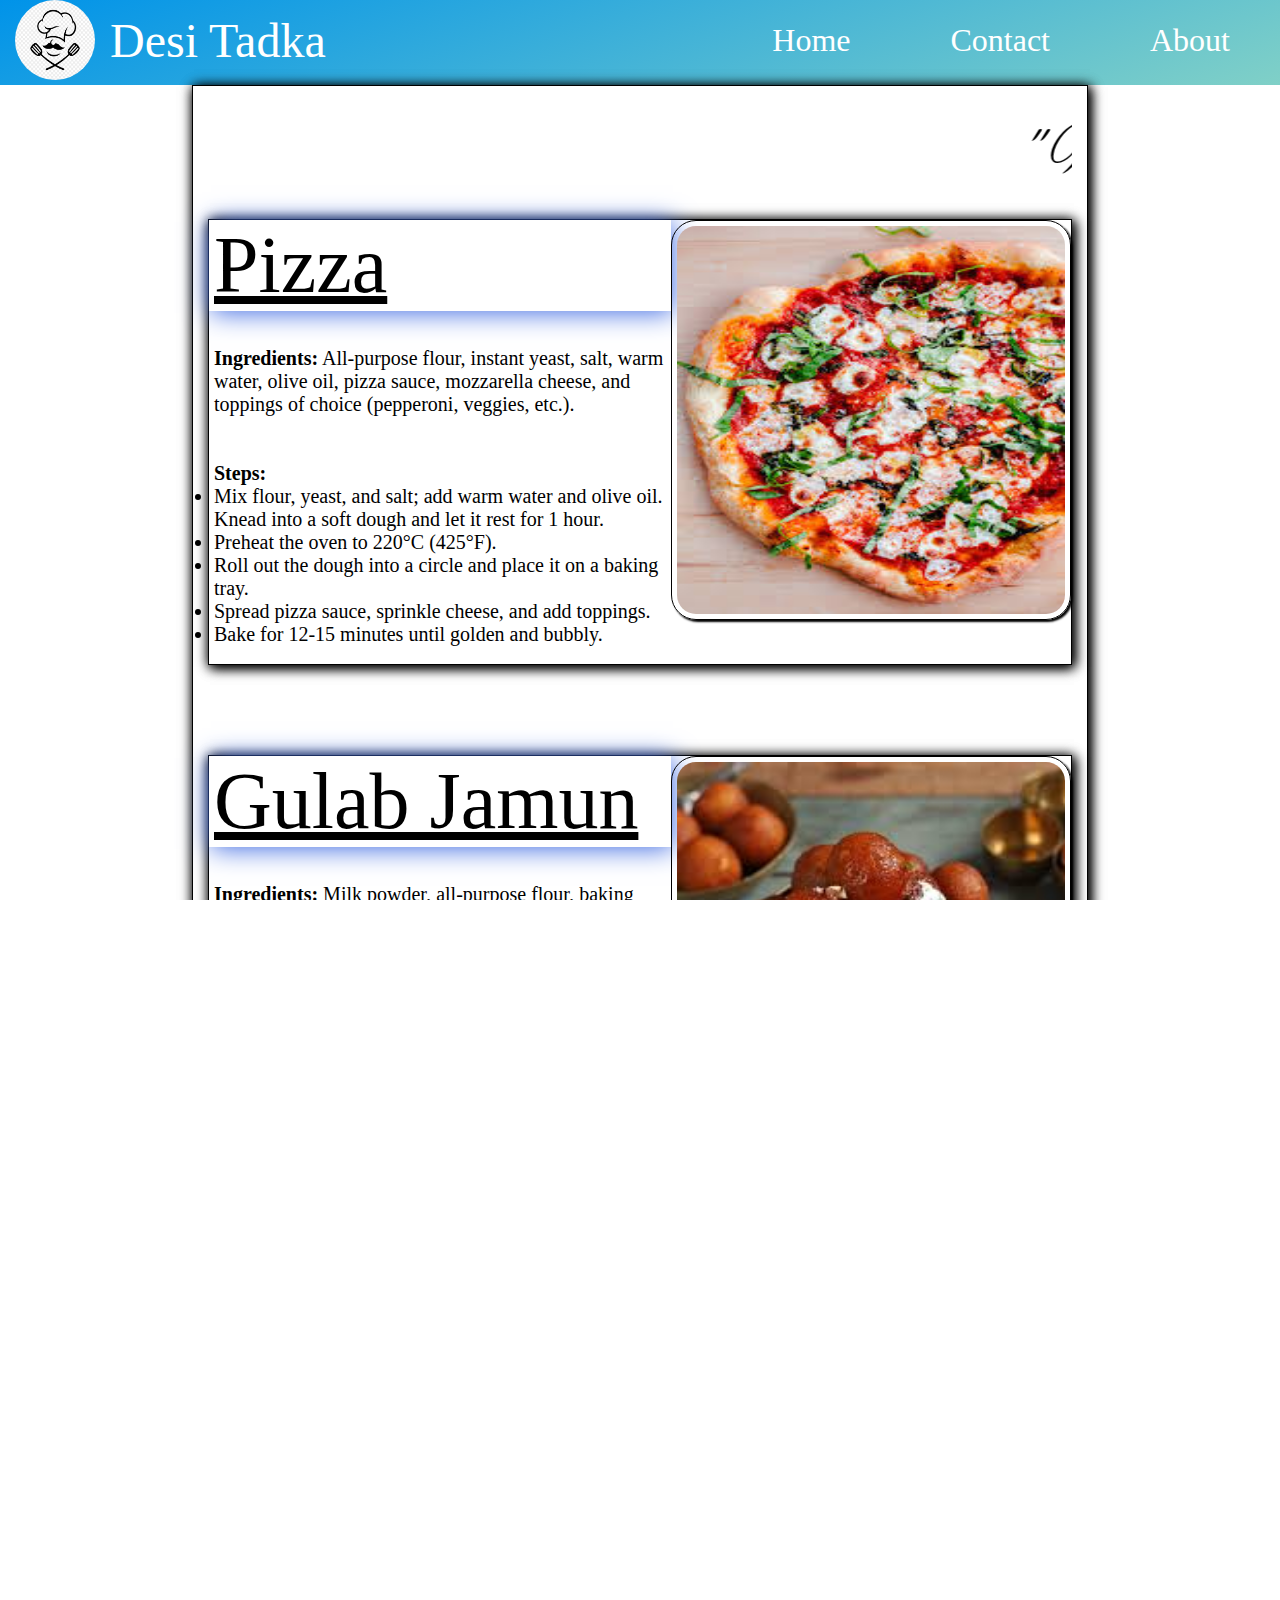
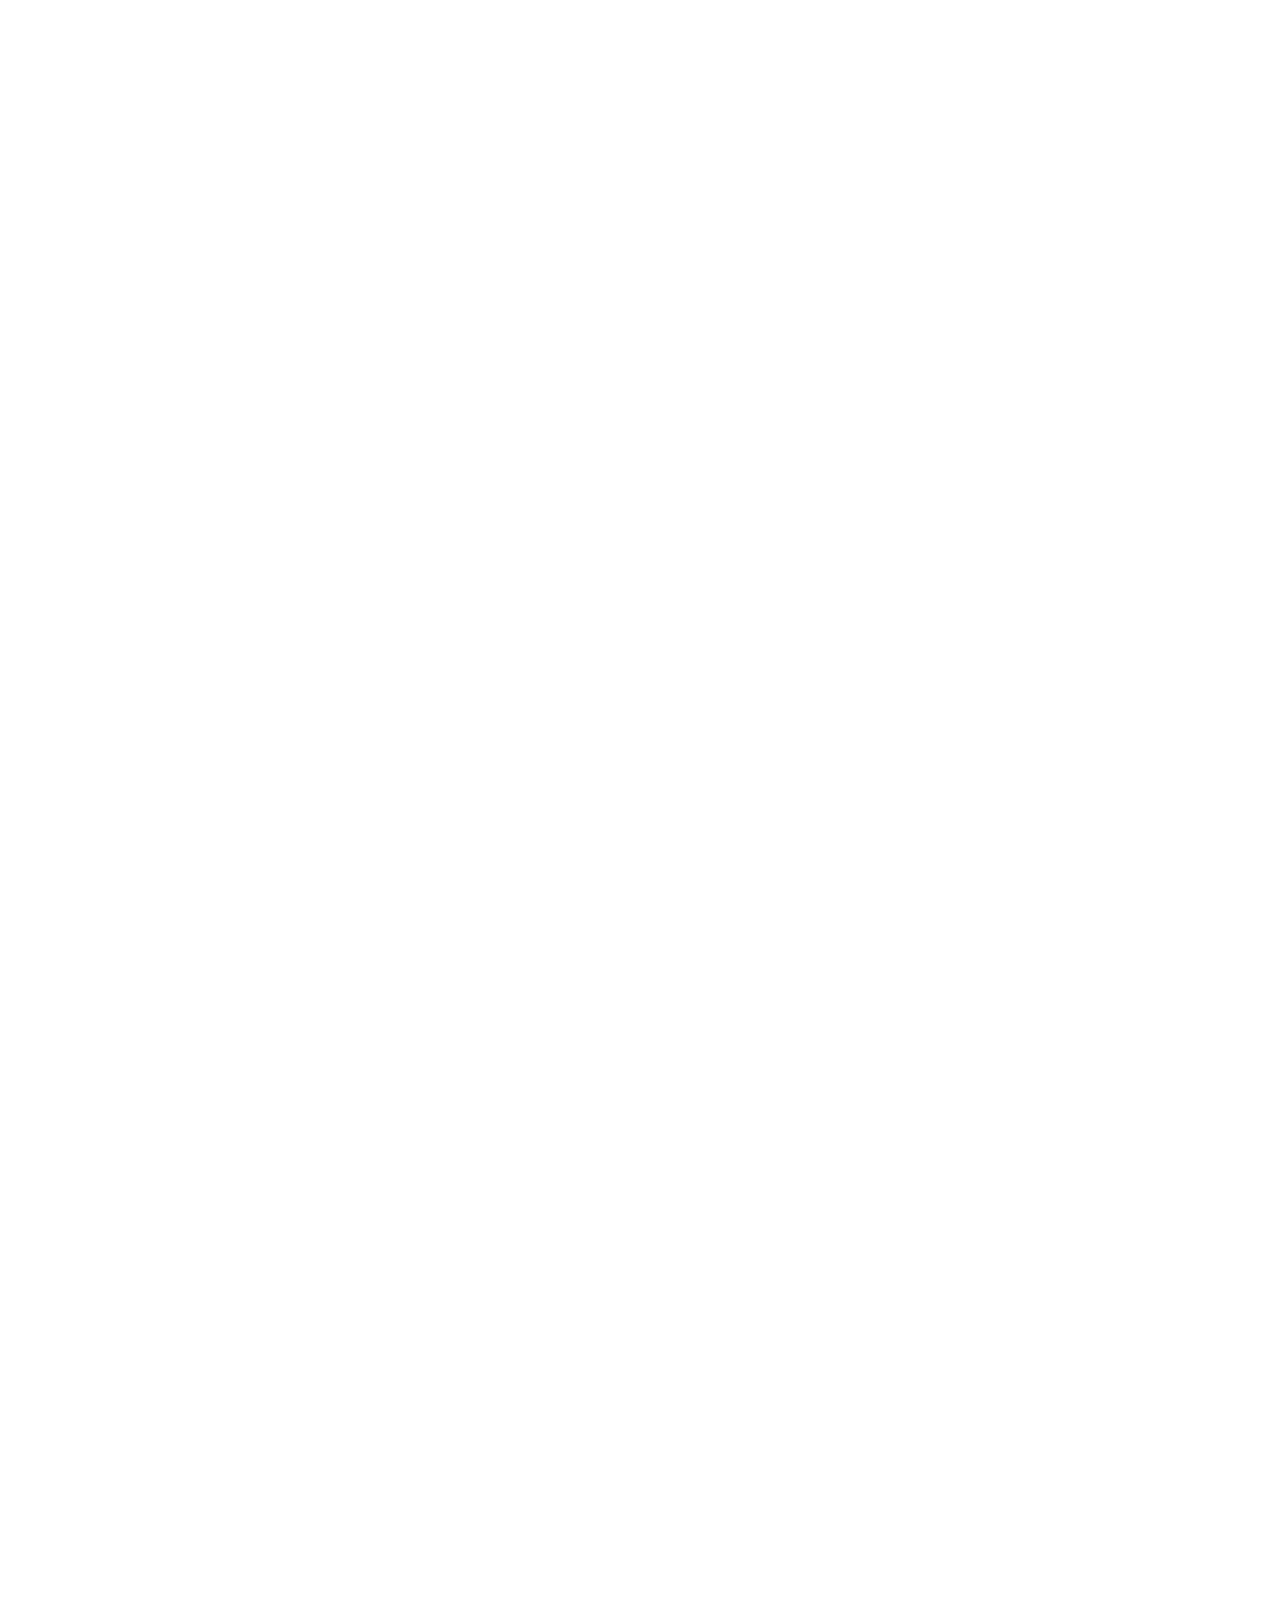
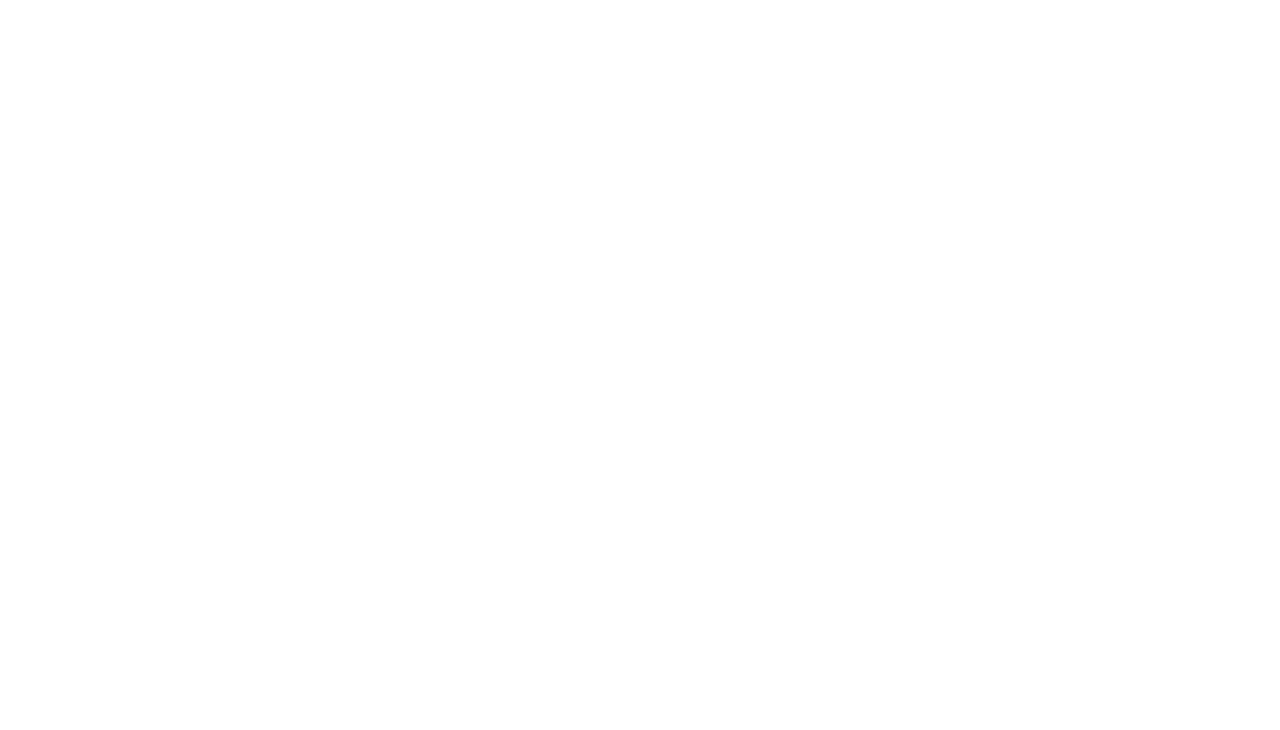
<file: index.html>
<!DOCTYPE html>
<html lang="en">
<head>
    <meta charset="UTF-8">
    <meta name="viewport" content="width=device-width, initial-scale=1.0">
    <title>Desi Tadka</title>
    <link rel="shortcut icon" href="Untitled.png" type="image/x-icon">
    <link rel="stylesheet" href="style.css">
    <link rel="preconnect" href="https://fonts.googleapis.com">
<link rel="preconnect" href="https://fonts.gstatic.com" crossorigin>
<link href="https://fonts.googleapis.com/css2?family=Luxurious+Script&family=Oswald:wght@200..700&family=Playwrite+AU+VIC+Guides&family=Sixtyfour+Convergence&display=swap" rel="stylesheet">
</head>
<body>
    <div class="container" id="home">
        <header>
            <div class="navcontainer">
                <nav>
                    
                    <ul id="navlist">
                        
                        <li id="logo">
                            <img src="Untitled.png" alt="logo1" id="logo1">
                            <p id="brand">Desi Tadka</p>
                        </li>
                        <li id="con">
                            <div id="contacts">
                                <a href="#home">Home</a>
                                <a href="contact.html">Contact</a>
                                <a href="about.html">About</a>
                            </div>
                        </li>
                    </ul>
                </nav>
            </div>

        </header>
        
        <main>
            <div class="contentBox">
                <marquee behavior="fast" direction="left">
                    <h1 id="quote">
                        " Where every meal is a memory in the making."
                    </h1>
                </marquee>
                <br>
                <br>
                <div class="item1">
                    <div class="content">
                        <div class="name">
                            <h2><u>Pizza</u></h2>
                        </div>
                        <br>
                        <br>
                        <div class="process">
                            <p><b>Ingredients:</b>

                                All-purpose flour, instant yeast, salt, warm water, olive oil,
                                 pizza sauce, mozzarella cheese, and toppings of choice (pepperoni, veggies, etc.).</p>
                                 <br><br>
                            <p>

                               <b>Steps:
                            </b>
                            <li>Mix flour, yeast, and salt; add warm water and olive oil. Knead into a soft dough and let it rest for 1 hour.</li>
                            <li>Preheat the oven to 220°C (425°F).</li>
                            <li>Roll out the dough into a circle and place it on a baking tray.</li>
                            <li>Spread pizza sauce, sprinkle cheese, and add toppings.
                            </li>
                            <li>Bake for 12-15 minutes until golden and bubbly.</li>
                            </p>
                        </div>
                        <br>
                        
                    </div>
                    <div class="photo">
                        <img src="pizza.jpeg" alt="">
                    </div>
                </div>
                <br><br><br><br><br>
                <div class="item1">
                    <div class="content">
                        <div class="name">
                            <h2><u>Gulab Jamun</u></h2>
                        </div>
                        <br>
                        <br>
                        <div class="process">
                            <p><b>Ingredients:</b>

                                Milk powder, all-purpose flour, baking soda, ghee, 
                                milk, sugar, water, cardamom, rose water, and saffron (optional).</p>
                                 <br><br>
                            <p>

                               <b>Steps:
                            </b>
                            <li>Mix milk powder, flour, baking soda, and ghee. Add milk gradually and knead 
                                into a soft dough. Let it rest for 10 minutes.</li>
                            <li>Shape the dough into small balls, ensuring no cracks.</li>
                            <li>Heat oil or ghee on low-medium flame and fry the balls until golden brown.</li>
                            <li>Prepare sugar syrup by boiling sugar, water, and cardamom for 5 minutes. Add rose water and saffron.
                            </li>
                            <li>Soak the fried gulab jamuns in warm syrup for at least 30 minutes.</li>
                            </p>
                        </div>
                        <br>
                    </div>
                    <div class="photo">
                        <img src="gulab.jpeg" alt="">
                    </div>
                </div>

                <br><br><br><br><br>
                <div class="item1">
                    <div class="content">
                        <div class="name">
                            <h2><u>Barfi</u></h2>
                        </div>
                        <br>
                        <br>
                        <div class="process">
                            <p><b>Ingredients:</b>

                                Full-fat milk, milk powder, sugar, ghee, cardamom powder, chopped nuts (cashews, almonds, or pistachios), 
                                saffron strands (optional), rose water or kewra water (optional).</p>
                                 <br><br>
                            <p>

                               <b>Steps:
                            </b>
                            



                            <li>Boil Milk & Add Milk Powder: Boil full-fat milk in a heavy pan until it reduces to half, then gradually add milk powder and mix well.</li>
                            <li>Add Ghee & Sugar: Stir in ghee and sugar; cook the mixture until it thickens and the sugar dissolves completely.</li>
                            <li>Add Flavoring: Mix in cardamom powder, and optionally saffron or rose water.
</li>
                            <li>Set the Mixture: Grease a tray with ghee, pour the mixture, and spread evenly.
                            </li>
                            <li>Cool & Cut: Let it cool for 1-2 hours, then garnish with chopped nuts and cut into desired shapes.</li>
                            </p>
                        </div>
                        <br>
                    </div>
                    <div class="photo">
                        <img src="barfi.jpeg" alt="">
                    </div>
                </div>
                <br><br><br><br><br>
                <div class="item1">
                    <div class="content">
                        <div class="name">
                            <h2><u>Pasta</u></h2>
                        </div>
                        <br>
                        <br>
                        <div class="process">
                            <p><b>Ingredients:</b>

                                Milk powder, all-purpose flour, baking soda, ghee, 
                                milk, sugar, water, cardamom, rose water, and saffron (optional).</p>
                                 <br><br>
                            <p>

                               <b>Steps:
                            </b>
                            <li>Mix milk powder, flour, baking soda, and ghee. Add milk gradually and knead 
                                into a soft dough. Let it rest for 10 minutes.</li>
                            <li>Shape the dough into small balls, ensuring no cracks.</li>
                            <li>Heat oil or ghee on low-medium flame and fry the balls until golden brown.</li>
                            <li>Prepare sugar syrup by boiling sugar, water, and cardamom for 5 minutes. Add rose water and saffron.
                            </li>
                            <li>Soak the fried gulab jamuns in warm syrup for at least 30 minutes.</li>
                            </p>
                        </div>
                        <br>
                    </div>
                    <div class="photo">
                        <img src="pasta.jpeg" alt="">
                    </div>
                </div>
                <br><br><br><br><br>
                <div class="item1">
                    <div class="content">
                        <div class="name">
                            <h2><u>Paneer</u></h2>
                        </div>
                        <br>
                        <br>
                        <div class="process">
                            <p><b>Ingredients:</b>

                                Milk powder, all-purpose flour, baking soda, ghee, 
                                milk, sugar, water, cardamom, rose water, and saffron (optional).</p>
                                 <br><br>
                            <p>

                               <b>Steps:
                            </b>
                            <li>Mix milk powder, flour, baking soda, and ghee. Add milk gradually and knead 
                                into a soft dough. Let it rest for 10 minutes.</li>
                            <li>Shape the dough into small balls, ensuring no cracks.</li>
                            <li>Heat oil or ghee on low-medium flame and fry the balls until golden brown.</li>
                            <li>Prepare sugar syrup by boiling sugar, water, and cardamom for 5 minutes. Add rose water and saffron.
                            </li>
                            <li>Soak the fried gulab jamuns in warm syrup for at least 30 minutes.</li>
                            </p>
                        </div>
                        <br>
                    </div>
                    <div class="photo">
                        <img src="paneer.jpeg" alt="">
                    </div>
                </div>
                <br><br><br><br><br>
                <div class="item1">
                    <div class="content">
                        <div class="name">
                            <h2><u>Daal</u></h2>
                        </div>
                        <br>
                        <br>
                        <div class="process">
                            <p><b>Ingredients:</b>

                                Milk powder, all-purpose flour, baking soda, ghee, 
                                milk, sugar, water, cardamom, rose water, and saffron (optional).</p>
                                 <br><br>
                            <p>

                               <b>Steps:
                            </b>
                            <li>Mix milk powder, flour, baking soda, and ghee. Add milk gradually and knead 
                                into a soft dough. Let it rest for 10 minutes.</li>
                            <li>Shape the dough into small balls, ensuring no cracks.</li>
                            <li>Heat oil or ghee on low-medium flame and fry the balls until golden brown.</li>
                            <li>Prepare sugar syrup by boiling sugar, water, and cardamom for 5 minutes. Add rose water and saffron.
                            </li>
                            <li>Soak the fried gulab jamuns in warm syrup for at least 30 minutes.</li>
                            </p>
                        </div>
                        <br>
                    </div>
                    <div class="photo">
                        <img src="daal.jpeg" alt="">
                    </div>
                </div>
            </div>
            <br>
            <br>
            <h2 id="thanks"><b>Thank you for visiting</b></h2>
        </main>

        <footer>
            <div class="footerbox">
                <p>
                    Copyright &copy;Desi Tadka Pvt ltd 2023 All right reserved.
                </p>
            </div>
        </footer>
    </div>

</body>
</html>
</file>
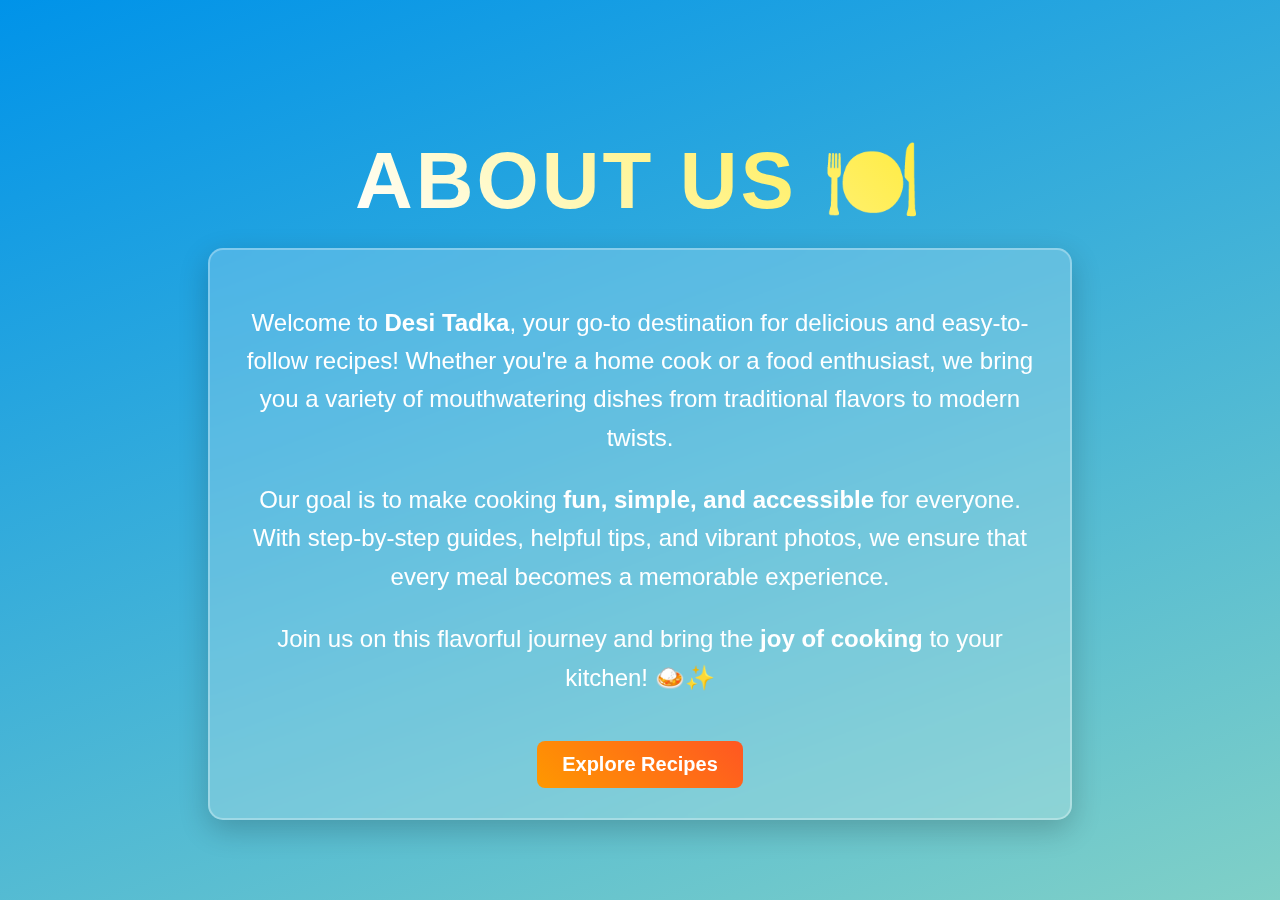
<file: about.html>
<!DOCTYPE html>
<html lang="en">
<head>
    <meta charset="UTF-8">
    <meta name="viewport" content="width=device-width, initial-scale=1.0">
    <title>About Us | Desi Tadka</title>
    <style>
        /* Background Styling */
        body {
            background: linear-gradient(160deg, #0093E9 0%, #80D0C7 100%);
            margin: 0;
            padding: 0;
            display: flex;
            flex-direction: column;
            justify-content: center;
            align-items: center;
            height: 100vh;
            text-align: center;
            color: white;
            font-family: 'Poppins', sans-serif;
        }

        /* Heading Styling */
        h1 {
            font-size: 80px;
            font-weight: bold;
            text-transform: uppercase;
            letter-spacing: 3px;
            margin-bottom: 20px;
            background: linear-gradient(45deg, #ffffff, #ffeb3b);
            -webkit-background-clip: text;
            -webkit-text-fill-color: transparent;
            animation: glow 1.5s infinite alternate;
        }

        @keyframes glow {
            0% { text-shadow: 0 0 10px #ffeb3b; }
            100% { text-shadow: 0 0 20px #ffeb3b, 0 0 30px #ffeb3b; }
        }

        /* Glassmorphic Card */
        .content-box {
            background: rgba(255, 255, 255, 0.2);
            backdrop-filter: blur(10px);
            padding: 30px;
            border-radius: 15px;
            width: 80%;
            max-width: 800px;
            border: 2px solid rgba(255, 255, 255, 0.3);
            box-shadow: 0px 10px 30px rgba(0, 0, 0, 0.2);
            animation: fadeIn 1.5s ease-in-out;
        }

        @keyframes fadeIn {
            0% { opacity: 0; transform: translateY(-20px); }
            100% { opacity: 1; transform: translateY(0); }
        }

        /* Paragraph Styling */
        p {
            font-size: 24px;
            line-height: 1.6;
        }

        /* Button Styling */
        .explore-btn {
            display: inline-block;
            margin-top: 20px;
            padding: 12px 25px;
            font-size: 20px;
            font-weight: bold;
            color: #fff;
            background: linear-gradient(45deg, #ff9800, #ff5722);
            border: none;
            border-radius: 8px;
            cursor: pointer;
            text-decoration: none;
            transition: transform 0.3s, box-shadow 0.3s;
        }

        .explore-btn:hover {
            transform: scale(1.1);
            box-shadow: 0px 5px 15px rgba(255, 87, 34, 0.5);
        }
    </style>
</head>
<body>
    <h1>About Us 🍽️</h1>
    <div class="content-box">
        <p>
            Welcome to <b>Desi Tadka</b>, your go-to destination for delicious and easy-to-follow recipes! Whether you're a home cook or a food enthusiast, we bring you a variety of mouthwatering dishes from traditional flavors to modern twists.
        </p>
        <p>
            Our goal is to make cooking <b>fun, simple, and accessible</b> for everyone. With step-by-step guides, helpful tips, and vibrant photos, we ensure that every meal becomes a memorable experience.
        </p>
        <p>
            Join us on this flavorful journey and bring the <b>joy of cooking</b> to your kitchen! 🍛✨
        </p>
        <a href="index.html" class="explore-btn">Explore Recipes</a>
    </div>
</body>
</html>
</file>
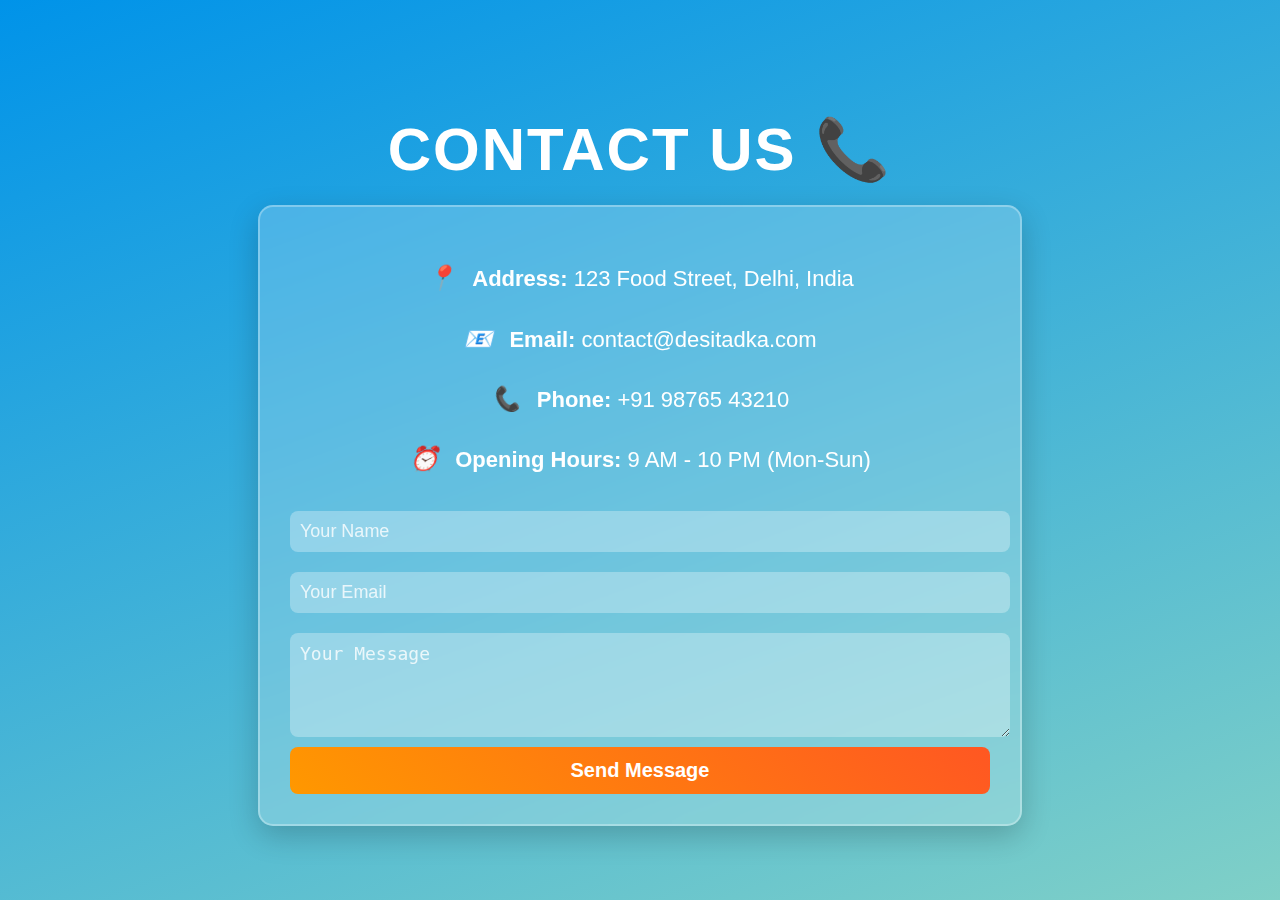
<file: contact.html>
<!DOCTYPE html>
<html lang="en">
<head>
    <meta charset="UTF-8">
    <meta name="viewport" content="width=device-width, initial-scale=1.0">
    <title>Contact Us | Desi Tadka</title>
    <style>
        /* Background Styling */
        body {
            background: linear-gradient(160deg, #0093E9 0%, #80D0C7 100%);
            margin: 0;
            padding: 0;
            display: flex;
            flex-direction: column;
            justify-content: center;
            align-items: center;
            height: 100vh;
            text-align: center;
            color: white;
            font-family: 'Poppins', sans-serif;
        }

        /* Heading Styling */
        h1 {
            font-size: 60px;
            font-weight: bold;
            text-transform: uppercase;
            letter-spacing: 2px;
            margin-bottom: 20px;
        }

        /* Contact Box */
        .contact-box {
            background: rgba(255, 255, 255, 0.2);
            backdrop-filter: blur(10px);
            padding: 30px;
            border-radius: 15px;
            width: 80%;
            max-width: 700px;
            border: 2px solid rgba(255, 255, 255, 0.3);
            box-shadow: 0px 10px 30px rgba(0, 0, 0, 0.2);
            animation: fadeIn 1.5s ease-in-out;
        }

        @keyframes fadeIn {
            0% { opacity: 0; transform: translateY(-20px); }
            100% { opacity: 1; transform: translateY(0); }
        }

        /* Contact Info */
        .contact-info {
            font-size: 22px;
            margin-bottom: 20px;
            line-height: 1.6;
        }

        .contact-info i {
            margin-right: 10px;
            font-size: 24px;
            color: #ffeb3b;
        }

        /* Form Styling */
        form {
            display: flex;
            flex-direction: column;
        }

        input, textarea {
            width: 100%;
            padding: 10px;
            margin: 10px 0;
            font-size: 18px;
            border: none;
            border-radius: 8px;
            background: rgba(255, 255, 255, 0.3);
            color: white;
        }

        input::placeholder, textarea::placeholder {
            color: white;
            opacity: 0.8;
        }

        /* Submit Button */
        .submit-btn {
            background: linear-gradient(45deg, #ff9800, #ff5722);
            padding: 12px;
            border: none;
            border-radius: 8px;
            font-size: 20px;
            font-weight: bold;
            color: white;
            cursor: pointer;
            transition: transform 0.3s, box-shadow 0.3s;
        }

        .submit-btn:hover {
            transform: scale(1.1);
            box-shadow: 0px 5px 15px rgba(255, 87, 34, 0.5);
        }

    </style>
</head>
<body>
    <h1>Contact Us 📞</h1>
    <div class="contact-box">
        <div class="contact-info">
            <p><i>📍</i> <b>Address:</b> 123 Food Street, Delhi, India</p>
            <p><i>📧</i> <b>Email:</b> contact@desitadka.com</p>
            <p><i>📞</i> <b>Phone:</b> +91 98765 43210</p>
            <p><i>⏰</i> <b>Opening Hours:</b> 9 AM - 10 PM (Mon-Sun)</p>
        </div>

        <!-- Contact Form -->
        <form>
            <input type="text" placeholder="Your Name" required>
            <input type="email" placeholder="Your Email" required>
            <textarea rows="4" placeholder="Your Message" required></textarea>
            <button type="submit" class="submit-btn">Send Message</button>
        </form>
    </div>
</body>
</html>
</file>
<file: style.css>
#navlist{
    list-style-type: none;
    font-size: 2rem;
    display: flex;
    justify-content: space-between;
    padding-right: 35px;
    margin-left: 15px;
    margin-right: 15px;
    
}
body, html {
    overflow-x: hidden;  /* This will hide horizontal overflow */
    width: 100%;
}
#navlist a{
    color: rgb(255, 255, 255);
    text-decoration: none;
    
}
*{
    margin:0px;
    padding: 0px;
    box-sizing: border-box;
    overflow-x: none;
}
.container{
    height: 100vh;
    width: 100vh;
    overflow-x: none;
}
#brand{
    font-size: 3rem;
    color: white;
}
.navcontainer{
    width: 100vw;
    /* background-color: rgba(40, 40, 228, 0.664); */
    background-color: #0093E9;
    background-image: linear-gradient(160deg,#0093E9 0%,#80D0C7 100%);
    height: 85px;
    
}
#contacts{
    display: flex;
    gap:100px;
    
    
}
.luxurious-script-regular {
    font-family: "Luxurious Script", serif;
    font-weight: 400;
    font-style: normal;
  }
  
#con{
    display: flex;
    justify-content: center;
    align-items: center;
}
#contacts a{
    transition-duration: 0.5s;
    transition-timing-function: ease-out;
}
#contacts a:hover{
    transform: scale(1.2);
    box-shadow: 2px 2px 2px rgb(255, 255, 255);
}
#logo{
    
    display: flex;
    gap:15px;
    justify-content: center;
    align-items: center;
}
#logo1{
    height: 80px;
    width: 80px;
    border-radius: 50%;
    transition-duration: 0.5s;
    transition-timing-function: ease-out;
}

#logo1:hover{
    transform: scale(1.2);
    box-shadow: 2px 2px 2px rgb(255, 255, 255),-2px -2px 12px rgb(255, 255, 255);
}

.footerbox{
    width: 100vw;
    background-color: #0093E9;
    background-image: linear-gradient(160deg,#0093E9 0%,#80D0C7 100%);
    min-height: 50px;
    display: flex;
    justify-content: center;
    align-items: center;

}

.footerbox p{
    font-size:2rem;
    color: azure;
}
.contentBox{
    width: 70%;
    margin: auto;
    border: 1px solid black;
    box-shadow: 2px 2px 12px black,2px 2px 12px black;
    background-color: white;
    padding: 15px;
}
main{
    width: 100vw;
}
.item1{
    
    border: 1px solid black;
    box-shadow: 2px 2px 12px black,2px 2px 12px black;

}
.item1 img{
    width: 400px;
    height: 400px;
    border: 1px solid black;
    box-shadow: 2px 2px 2px black;
    transition-duration: 0.5s;
    transition-timing-function: ease-out;
    padding: 5px;
    border-radius: 25px;
}
.item1 img:hover{
    transform: scale(1.1);
    box-shadow: 2px 2px 2px rgb(255, 255, 255),-2px -2px 12px rgb(255, 255, 255);
}
#quote{
    text-align: center;
    font-family: "Luxurious Script", serif;
    font-size: 80px;
    font-weight: lighter;
    
}
.item1{
    display: flex;
}
.name h2{
    font-size: 80px;
    display: block;
    padding-left: 5px;
    font-weight: lighter;
    box-shadow: 2px 2px 25px rgb(65, 108, 226);
}

.process{
    font-size: 20px;
    padding-left: 5px;
}
#thanks{
    text-align: center;
    font-size: 60px;
    font-weight: 200;
}
</file>
